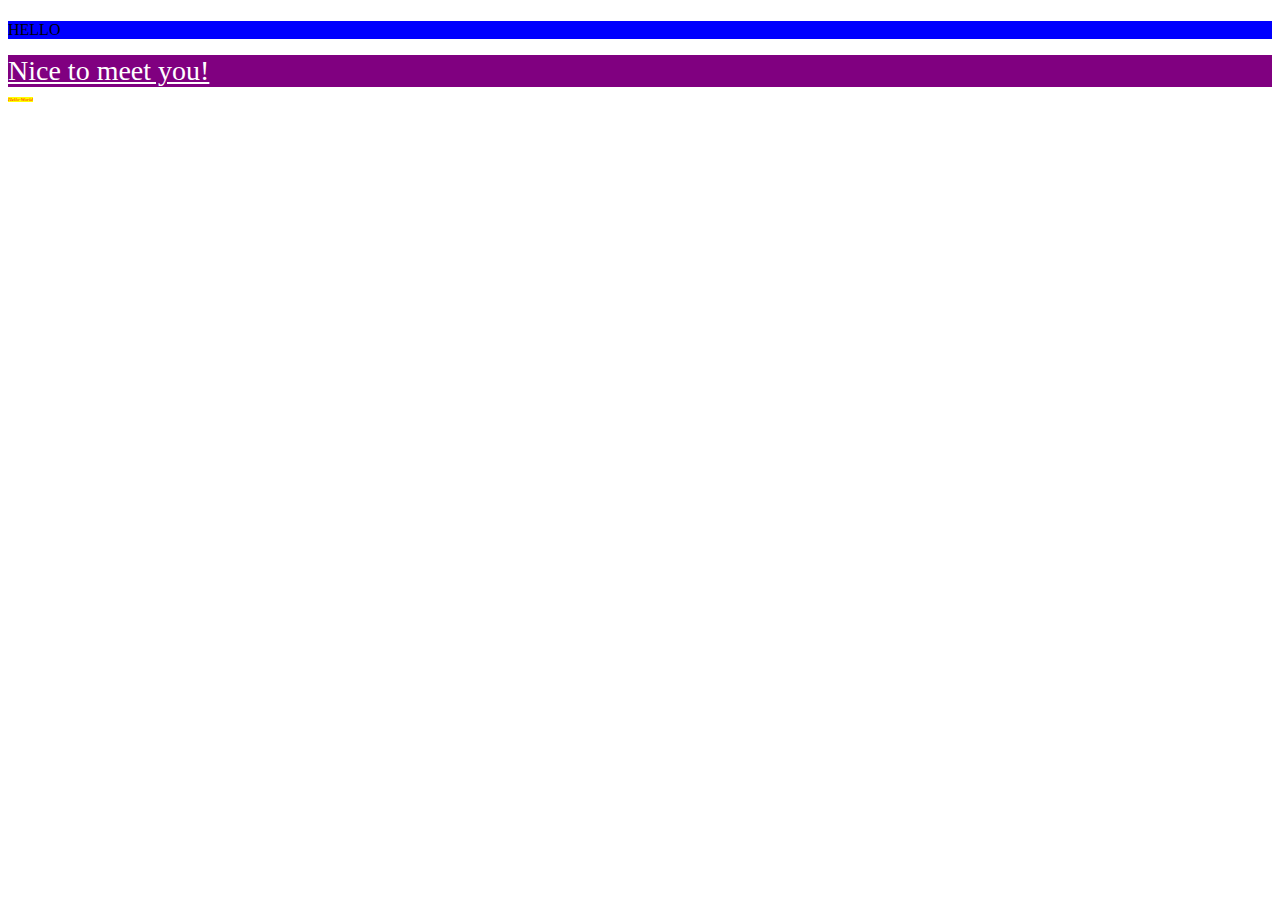
<file: index.html>
<!DOCTYPE html>
<html lang="en">
  <head>
    <meta charset="UTF-8" />
    <meta http-equiv="X-UA-Compatible" content="IE=edge" />
    <meta name="viewport" content="width=device-width, initial-scale=1.0" />
    <title>Document</title>
  </head>
  <body>
    <h1></h1>
    <p>
      Lorem ipsum dolor sit amet consectetur, adipisicing elit. Distinctio nemo
      a asperiores fugiat facilis modi ab cumque odit! Architecto quidem est sit
      rerum asperiores doloremque amet vero vitae quibusdam pariatur.
    </p>
    <div id="hello-world">Hello-World</div>
    <span class="hello-world">Hello-World</span>

    
    <script src="./script.js"></script>
  </body>
</html>
</file>
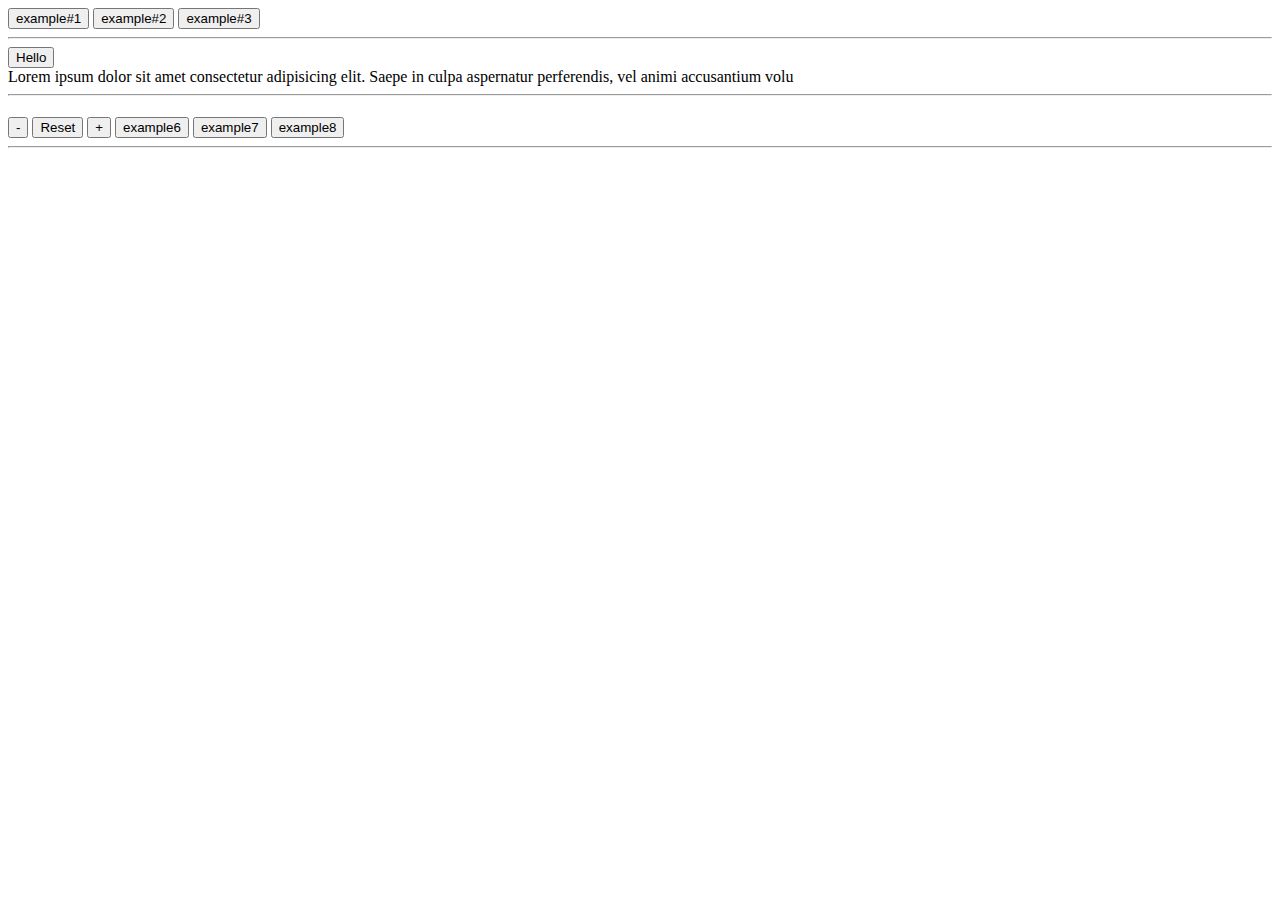
<file: 09.02.22.html>
<!DOCTYPE html>
<html lang="en">
  <head>
    <meta charset="UTF-8" />
    <meta http-equiv="X-UA-Compatible" content="IE=edge" />
    <meta name="viewport" content="width=device-width, initial-scale=1.0" />
    <title>Events</title>
  </head>
  <body>
    <button onclick="alert('Hello world!');">example#1</button>
    <button id="example2">example#2</button>
    <button id="example3">example#3</button>

    <hr />

    <button id="example4">Hello</button>

    <div id="example5">
      Lorem ipsum dolor sit amet consectetur adipisicing elit. Saepe in culpa
      aspernatur perferendis, vel animi accusantium volu
    </div>

    <hr />

    <h1></h1>

    <button id="decrease">-</button>
    <button id="reset">Reset</button>
    <button id="increase">+</button>
    <button id="example6">example6</button>
    <button id="example7">example7</button>
    <button id="example8">example8</button>

    <hr />

    <div id="level1">
      <div id="level2">
        <div id="level3"></div>
      </div>
    </div>

    <style>
      #level1 {
        background-color: antiquewhite;
      }
      #level2 {
        background-color: blue;
      }
      #level3 {
        background-color: brown;
      }
    </style>

    <script src="./09.02.22.js"></script>
  </body>
</html>
</file>
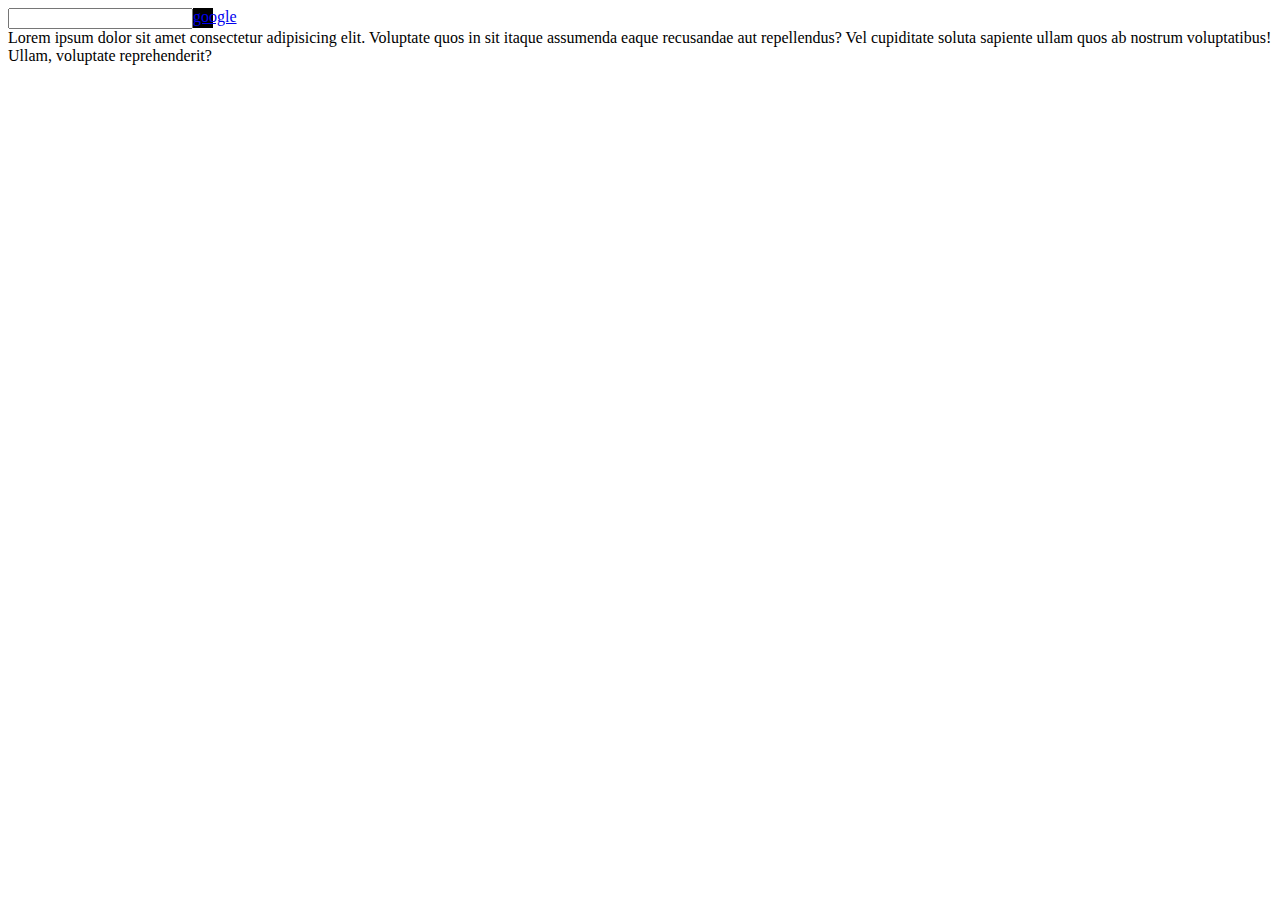
<file: 11.02.22.html>
<!DOCTYPE html>
<html lang="en">
  <head>
    <meta charset="UTF-8" />
    <meta http-equiv="X-UA-Compatible" content="IE=edge" />
    <meta name="viewport" content="width=device-width, initial-scale=1.0" />
    <title>Document</title>
  </head>
  <body>
    <input type="text"> 

    <a href="https://www.google.com/" id="example1">google</a>
    <div>
      Lorem ipsum dolor sit amet consectetur adipisicing elit. Voluptate quos in
      sit itaque assumenda eaque recusandae aut repellendus? Vel cupiditate
      soluta sapiente ullam quos ab nostrum voluptatibus! Ullam, voluptate
      reprehenderit?
    </div>
    <script src="./11.02.22.js"></script>
  </body>
</html>
</file>
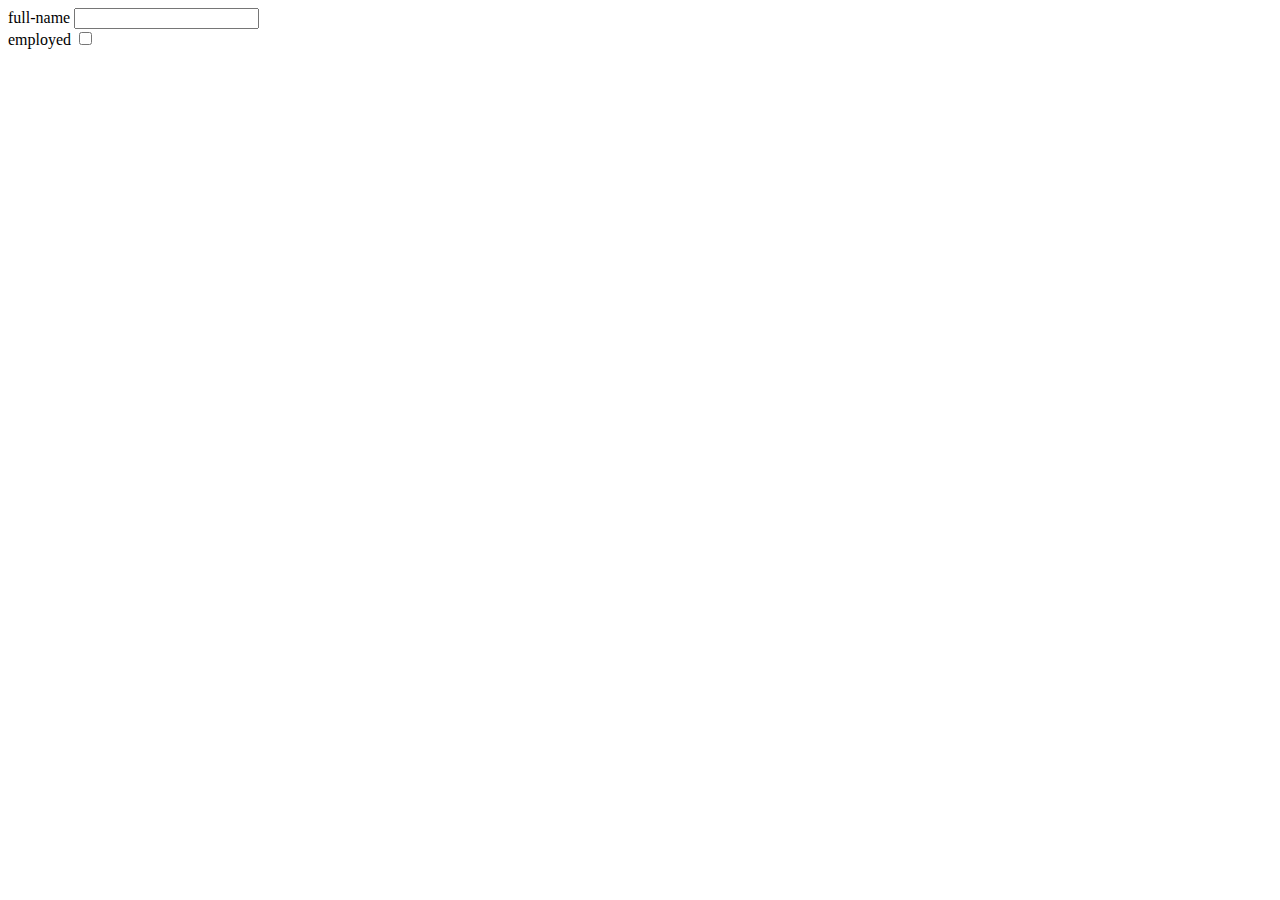
<file: 16.02.22.HTML>
<!DOCTYPE html>
<html lang="en">
  <head>
    <meta charset="UTF-8" />
    <meta http-equiv="X-UA-Compatible" content="IE=edge" />
    <meta name="viewport" content="width=device-width, initial-scale=1.0" />
    <title>Document</title>
  </head>
  <body>
    <form action="">
      <div>
        <label for="full-name">full-name</label>
        <input type="text" id="full-name" />
      </div>

      <label for="employed">employed</label>
      <input type="checkbox" id="full-name" />
    </div>


    </form>
    <script src="./16.02.22.js"></script>
  </body>
</html>
</file>
